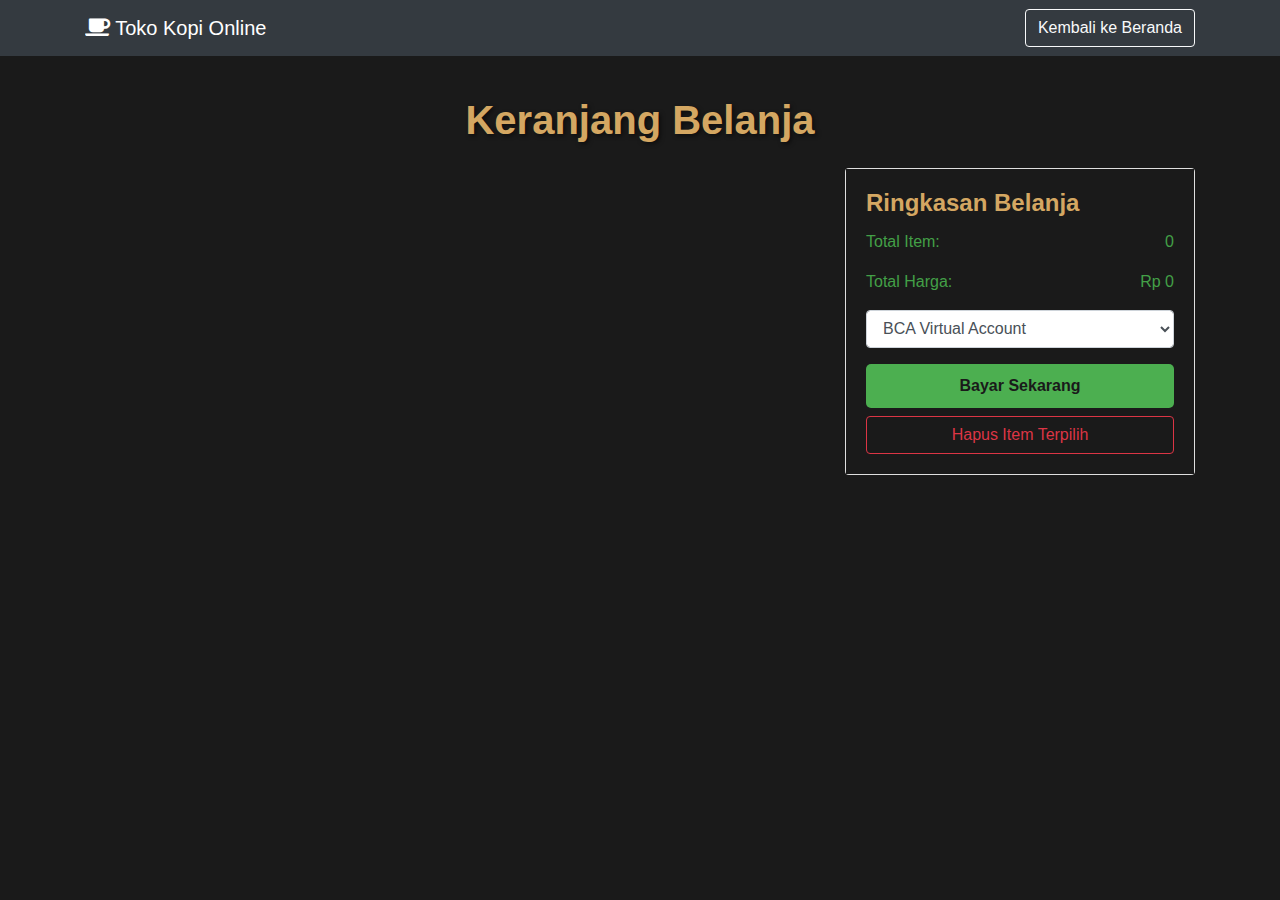
<file: keranjang.html>
<!DOCTYPE html>
<html lang="id">
<head>
    <meta charset="UTF-8">
    <meta name="viewport" content="width=device-width, initial-scale=1.0">
    <title>Keranjang</title>
    <link href="https://stackpath.bootstrapcdn.com/bootstrap/4.5.2/css/bootstrap.min.css" rel="stylesheet">
    <link rel="stylesheet" href="https://cdnjs.cloudflare.com/ajax/libs/font-awesome/5.15.4/css/all.min.css">
   
    <link rel="stylesheet" href="styles.css">


   
</head>
<body>
    <nav class="navbar navbar-expand-lg navbar-dark bg-dark fixed-top">
        <div class="container">
            <a class="navbar-brand" href="index.html"><i class="fas fa-coffee"></i> Toko Kopi Online</a>
            <a href="index.html" class="btn btn-outline-light">Kembali ke Beranda</a>
        </div>
    </nav>

    <div class="container mt-5 pt-4">
        <h1 class="text-center my-4">Keranjang Belanja</h1>

       

<div class="row">
    <div class="col-md-8">
        <div id="checkout-items" class="mb-4"></div>
    </div>
    <div class="col-md-4">
        <div class="card">
            <div class="card-body">
                <h4 class="card-title">Ringkasan Belanja</h4>
                <div class="d-flex justify-content-between mb-3">
                    <span>Total Item:</span>
                    <span id="total-items">0</span>
                </div>
                <div class="d-flex justify-content-between mb-3">
                    <span>Total Harga:</span>
                    <span id="total-amount">Rp 0</span>
                </div>
                <select id="select-bank" class="form-control mb-3">
                    <option value="BCA">BCA Virtual Account</option>
                    <option value="Mandiri">Mandiri Virtual Account</option>
                    <option value="BRI">BRI Virtual Account</option>
                    <option value="BSI">BSI Virtual Account</option>
                    <option value="Muamalat">Muamalat Virtual Account</option>
                </select>
                <button id="btn-bayar" class="btn btn-success btn-block mb-2">Bayar Sekarang</button>
                <button id="btn-hapus" class="btn btn-outline-danger btn-block">Hapus Item Terpilih</button>
            </div>
        </div>
    </div>
</div>


        <div id="payment-info" class="mt-4 card" style="display:none;">
            <div class="card-body">
                <h3 class="card-title">Informasi Pembayaran</h3>
                <p><i class="fas fa-university"></i> Bank: <span id="bank-name"></span></p>
                <p><i class="fas fa-money-bill-wave"></i> Total: Rp <span id="total-price"></span></p>
                <p><i class="fas fa-key"></i> Kode Pembayaran: <span id="code" class="font-weight-bold"></span></p>
                <p><i class="fas fa-clock"></i> Kode berlaku selama: <span id="timer">01:00</span></p>
                <button id="btn-cancel-payment" class="btn btn-outline-secondary mt-3">Batalkan Pembayaran</button>
            </div>
        </div>
    </div>

    <script>
        document.addEventListener("DOMContentLoaded", function() {
            let cart = JSON.parse(localStorage.getItem("cart")) || [];
            let checkoutItems = document.getElementById("checkout-items");
            let totalAmount = 0;

            function displayItems() {
                checkoutItems.innerHTML = "";
                totalAmount = 0;

                cart.forEach((item, index) => {
                    checkoutItems.innerHTML += `
                        
                <div class="card product-card mb-3">
                    <div class="card-body">
                        <div class="row align-items-center">
                            <div class="col-md-2">
                                <img src="${item.image || 'cofeehero.jpg'}" class="img-fluid rounded" alt="${item.name}">
                            </div>
                            <div class="col-md-7">
                                <h5>${item.name}</h5>
                                <p class="text-muted mb-0">Rp ${item.price.toLocaleString()}</p>
                            </div>
                            <div class="col-md-3 text-right">
                                <input type="checkbox" class="select-item" data-index="${index}"> <!-- Checkbox ditambahkan di sini -->
                                <button class="btn btn-outline-danger delete-item" data-index="${index}">
                                    <i class="fas fa-trash"></i> Hapus
                                </button>
                            </div>
                        </div>
                    </div>
                </div>
    
                    `;
                    totalAmount += item.price;
                });

                document.getElementById("total-items").textContent = cart.length;
                document.getElementById("total-amount").textContent = `Rp ${totalAmount.toLocaleString()}`;
            }

            function generateVirtualAccount() {
                return "VA-" + Math.floor(100000000 + Math.random() * 900000000);
            }

            document.getElementById("btn-bayar").addEventListener("click", function() {
                const selectedItems = Array.from(document.querySelectorAll('.select-item:checked'));
                
                if (selectedItems.length === 0) {
                    alert("Pilih minimal satu item untuk dibayar!");
                    return;
                }

                let selectedTotalAmount = 0;
                selectedItems.forEach(item => {
                    const index = parseInt(item.getAttribute("data-index"));
                    selectedTotalAmount += cart[index].price;
                });

                let selectedBank = document.getElementById("select-bank").value;
                let paymentCode = generateVirtualAccount();

                document.getElementById("bank-name").textContent = selectedBank;
                document.getElementById("total-price").textContent = selectedTotalAmount.toLocaleString();
                document.getElementById("code").textContent = paymentCode;
                document.getElementById("payment-info").style.display = "block";

                let countdown = 60; // hitung mundur kadaluarsa 60 detik (1 menit)
                let timer = setInterval(() => {
                    countdown--;
                    document.getElementById("timer").textContent = `${String(Math.floor(countdown / 60)).padStart(2, '0')}:${String(countdown % 60).padStart(2, '0')}`;
                    if (countdown <= 0) {
                        clearInterval(timer);
                        document.getElementById("payment-info").innerHTML += "<p class='text-danger'>Kode Pembayaran Kedaluwarsa!</p>";
                    }
                }, 1000);
            });

            document.getElementById("btn-hapus").addEventListener("click", function() {
                if (cart.length === 0) {
                    alert("Tidak ada item yang bisa dihapus.");
                    return;
                }
                localStorage.removeItem("cart");
                cart = [];
                displayItems();
            });

            document.getElementById("btn-cancel-payment").addEventListener("click", function() {
                document.getElementById("payment-info").style.display = "none";
            });

            document.addEventListener("click", function(event) {
                if (event.target.classList.contains("delete-item")) {
                    let index = event.target.getAttribute("data-index");
                    cart.splice(index, 1);
                    localStorage.setItem("cart", JSON.stringify(cart));
                    displayItems();
                }
            });

            displayItems();
        });
    </script>
</body>
</html>
</file>
<file: styles.css>
/* General Styles */
body {
    background-color: #1a1a1a;
    color: #e0e0e0;
    font-family: 'Poppins', sans-serif;
    overflow-x: hidden;
}

.background-ornament {
    position: fixed;
    top: 0;
    left: 0;
    width: 100%;
    height: 100%;
    background: url('coffee-pattern.png') repeat;
    opacity: 0.1;
    z-index: -1;
}

.container {
    position: relative;
    z-index: 1;
}

h1 {
    color: #d4a762;
    font-weight: bold;
    text-shadow: 2px 2px 4px rgba(0, 0, 0, 0.5);
}

/* Card Styles */
.product-card {
    background-color: #2a2a2a;
    border: 1px solid #444;
    border-radius: 10px;
    transition: transform 0.3s ease, box-shadow 0.3s ease;
}

.product-card:hover {
    transform: translateY(-10px);
    box-shadow: 0 10px 20px rgba(0, 0, 0, 0.3);
}

.card-img-top {
    border-top-left-radius: 10px;
    border-top-right-radius: 10px;
    height: 200px;
    object-fit: cover;
}

.card-body {
    padding: 20px;
    color: #43a047;
    background-color: #1a1a1a;
   
}

.card-body2 {
    padding: 20px;
    color: #43a047;
   background-color: #1a1a1a;
}

.card-title {
    color: #d4a762;
    font-size: 1.5rem;
    font-weight: bold;
}

.card-text {
    color: gray;
    font-size: 1.2rem;
}

/* Button Styles */
.btn-primary {
    background-color: #d4a762;
    border: none;
    color: #1a1a1a;
    font-weight: bold;
    padding: 10px 20px;
    border-radius: 5px;
    transition: background-color 0.3s ease;
}

.btn-primary:hover {
    background-color: #b88a4a;
}

.btn-success {
    background-color: #4caf50;
    border: none;
    color: #1a1a1a;
    font-weight: bold;
    padding: 10px 20px;
    border-radius: 5px;
    transition: background-color 0.3s ease;
}

.btn-success:hover {
    background-color: #43a047;
}

.btn-secondary {
    background-color: #666;
    border: none;
    color: #1a1a1a;
    font-weight: bold;
    padding: 10px 20px;
    border-radius: 5px;
    transition: background-color 0.3s ease;
}

.btn-secondary:hover {
    background-color: #555;
}

/* Responsive Design */
@media (max-width: 768px) {
    .card-img-top {
        height: 150px;
    }

    .card-title {
        font-size: 1.2rem;
    }

    .card-text {
        font-size: 1rem;
    }
}
</file>
